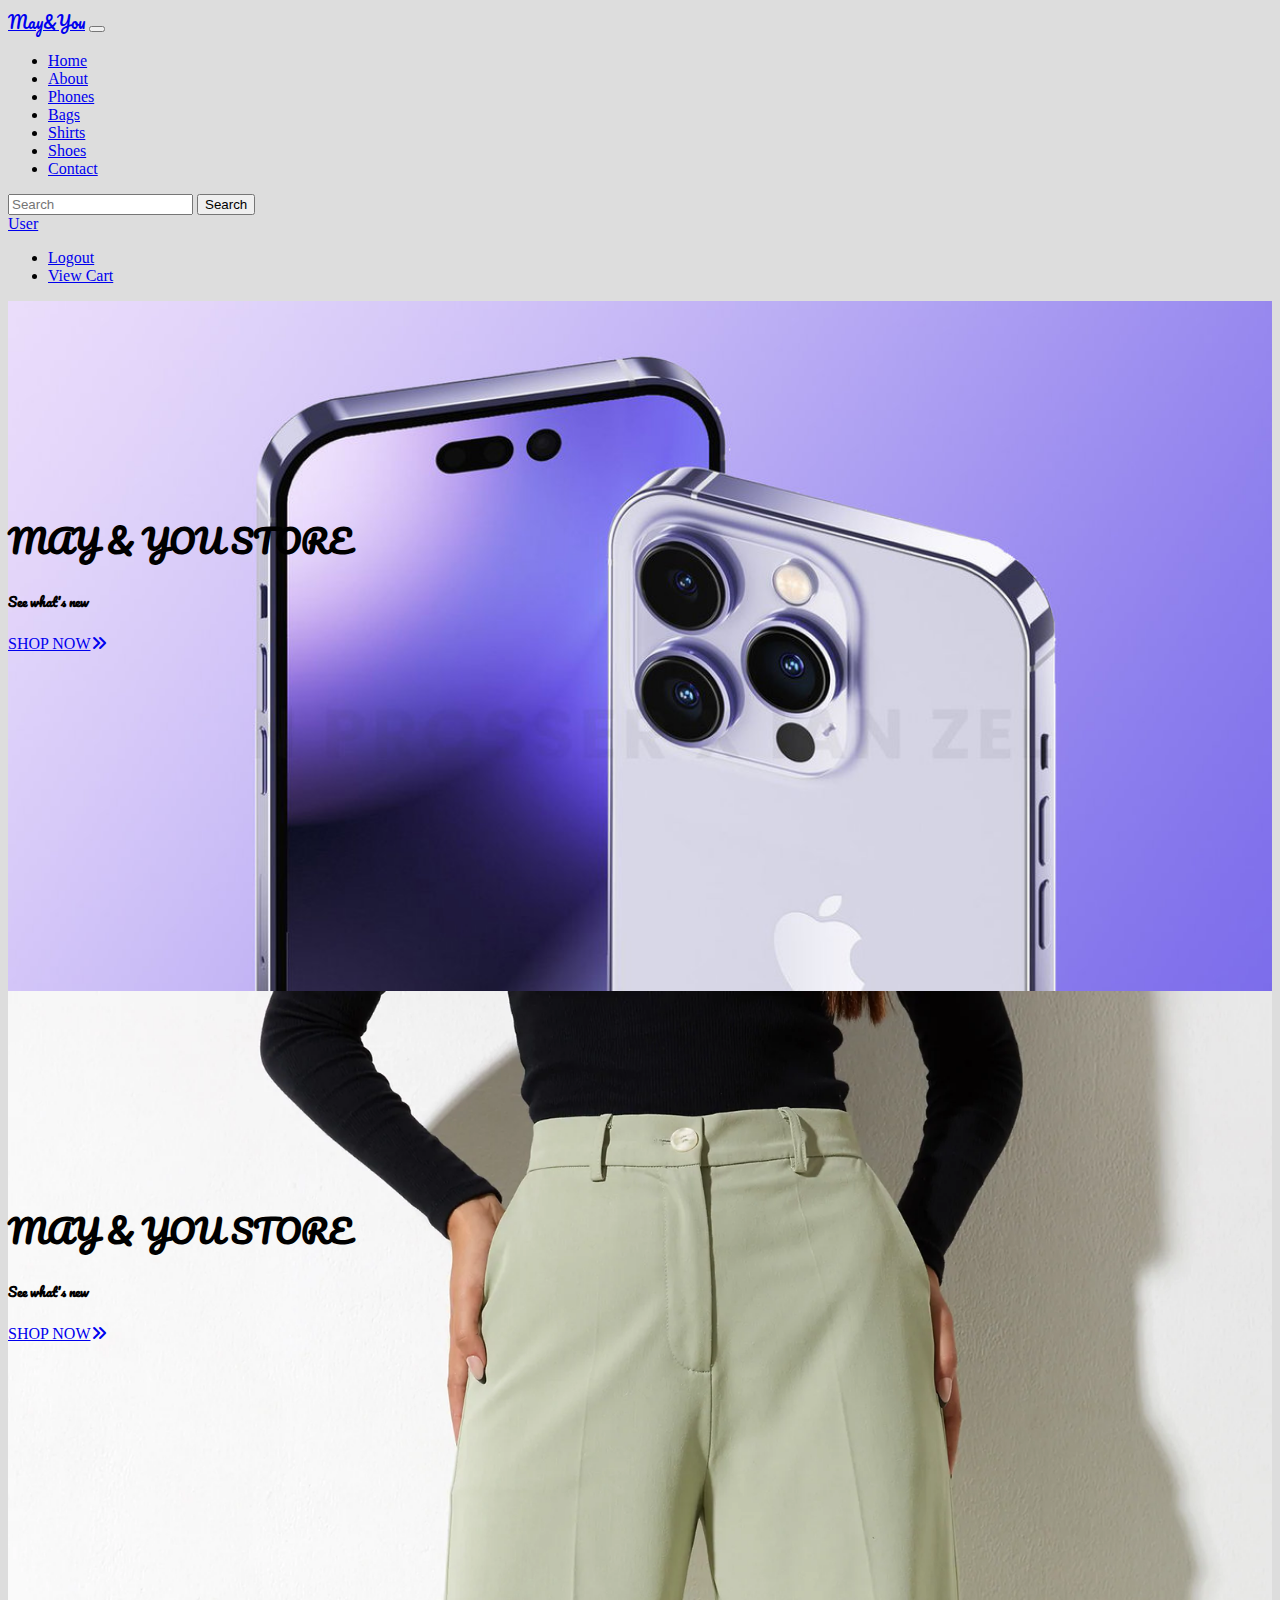
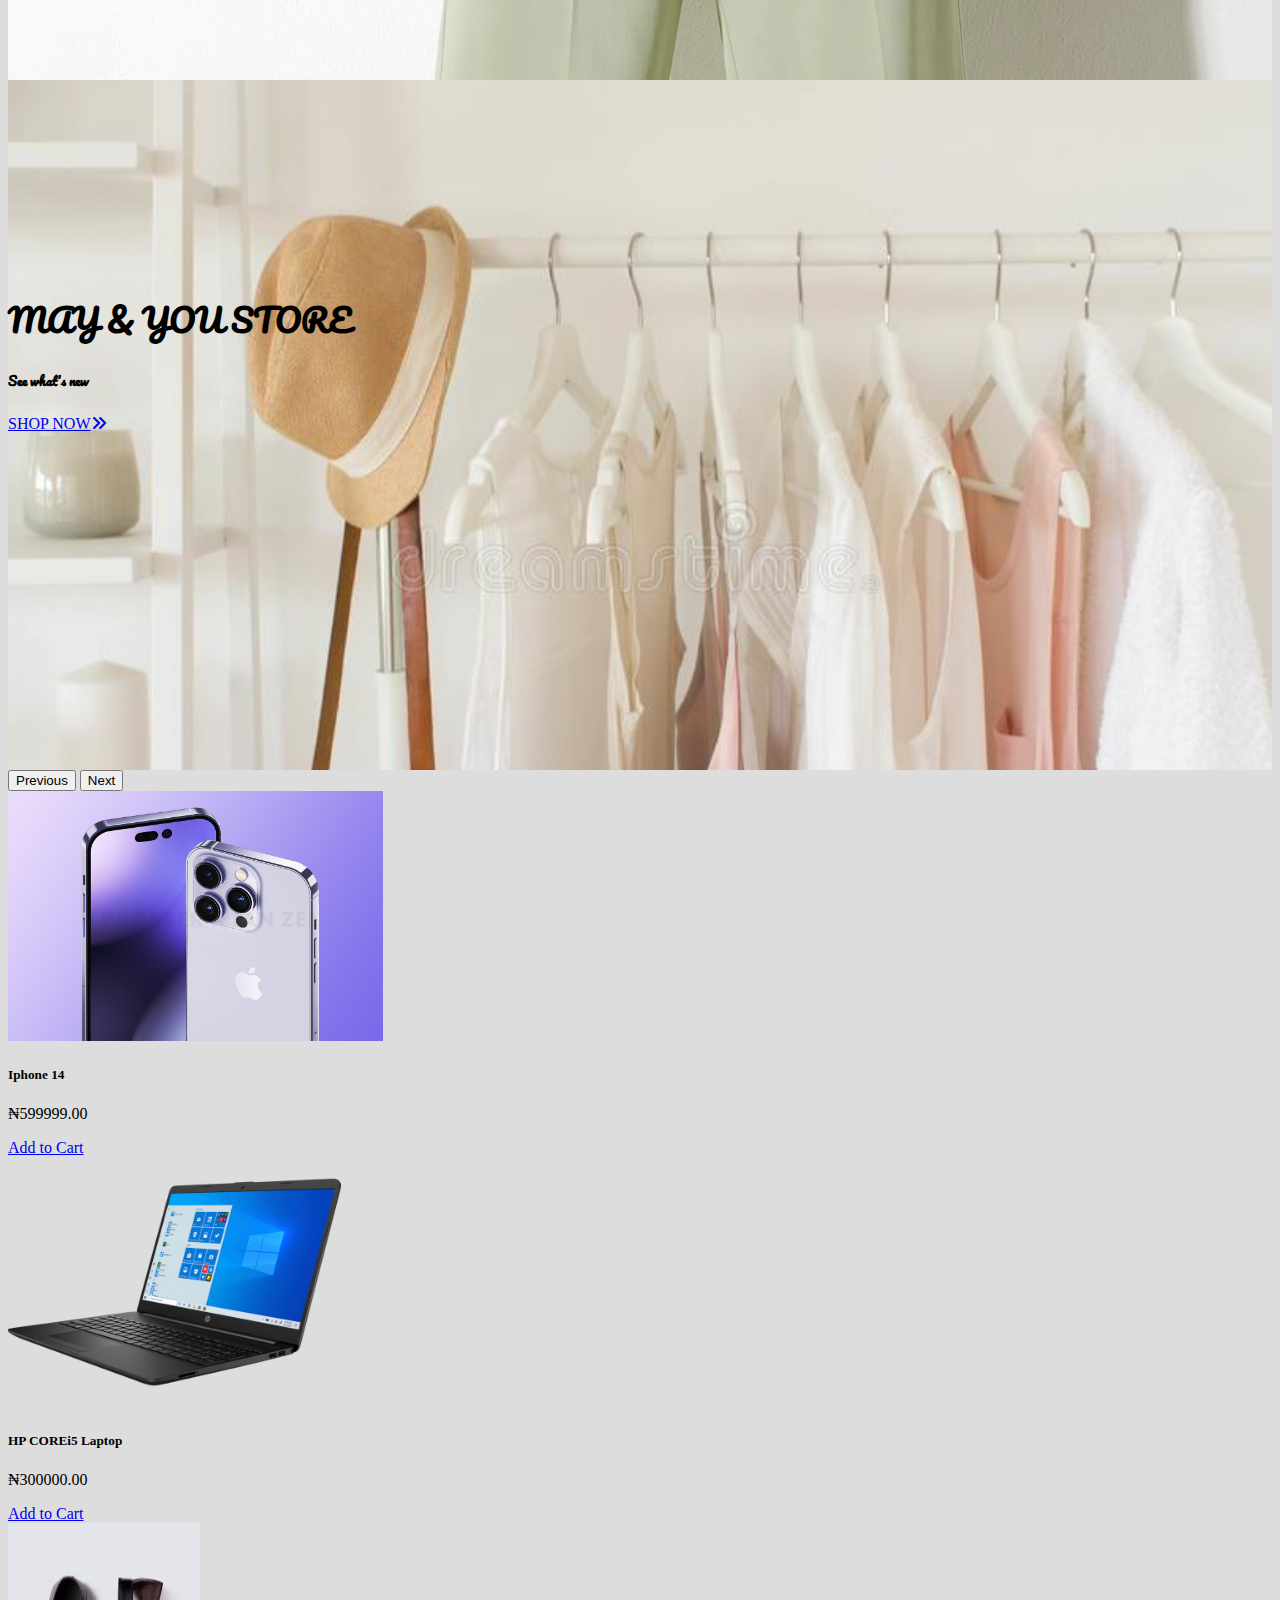
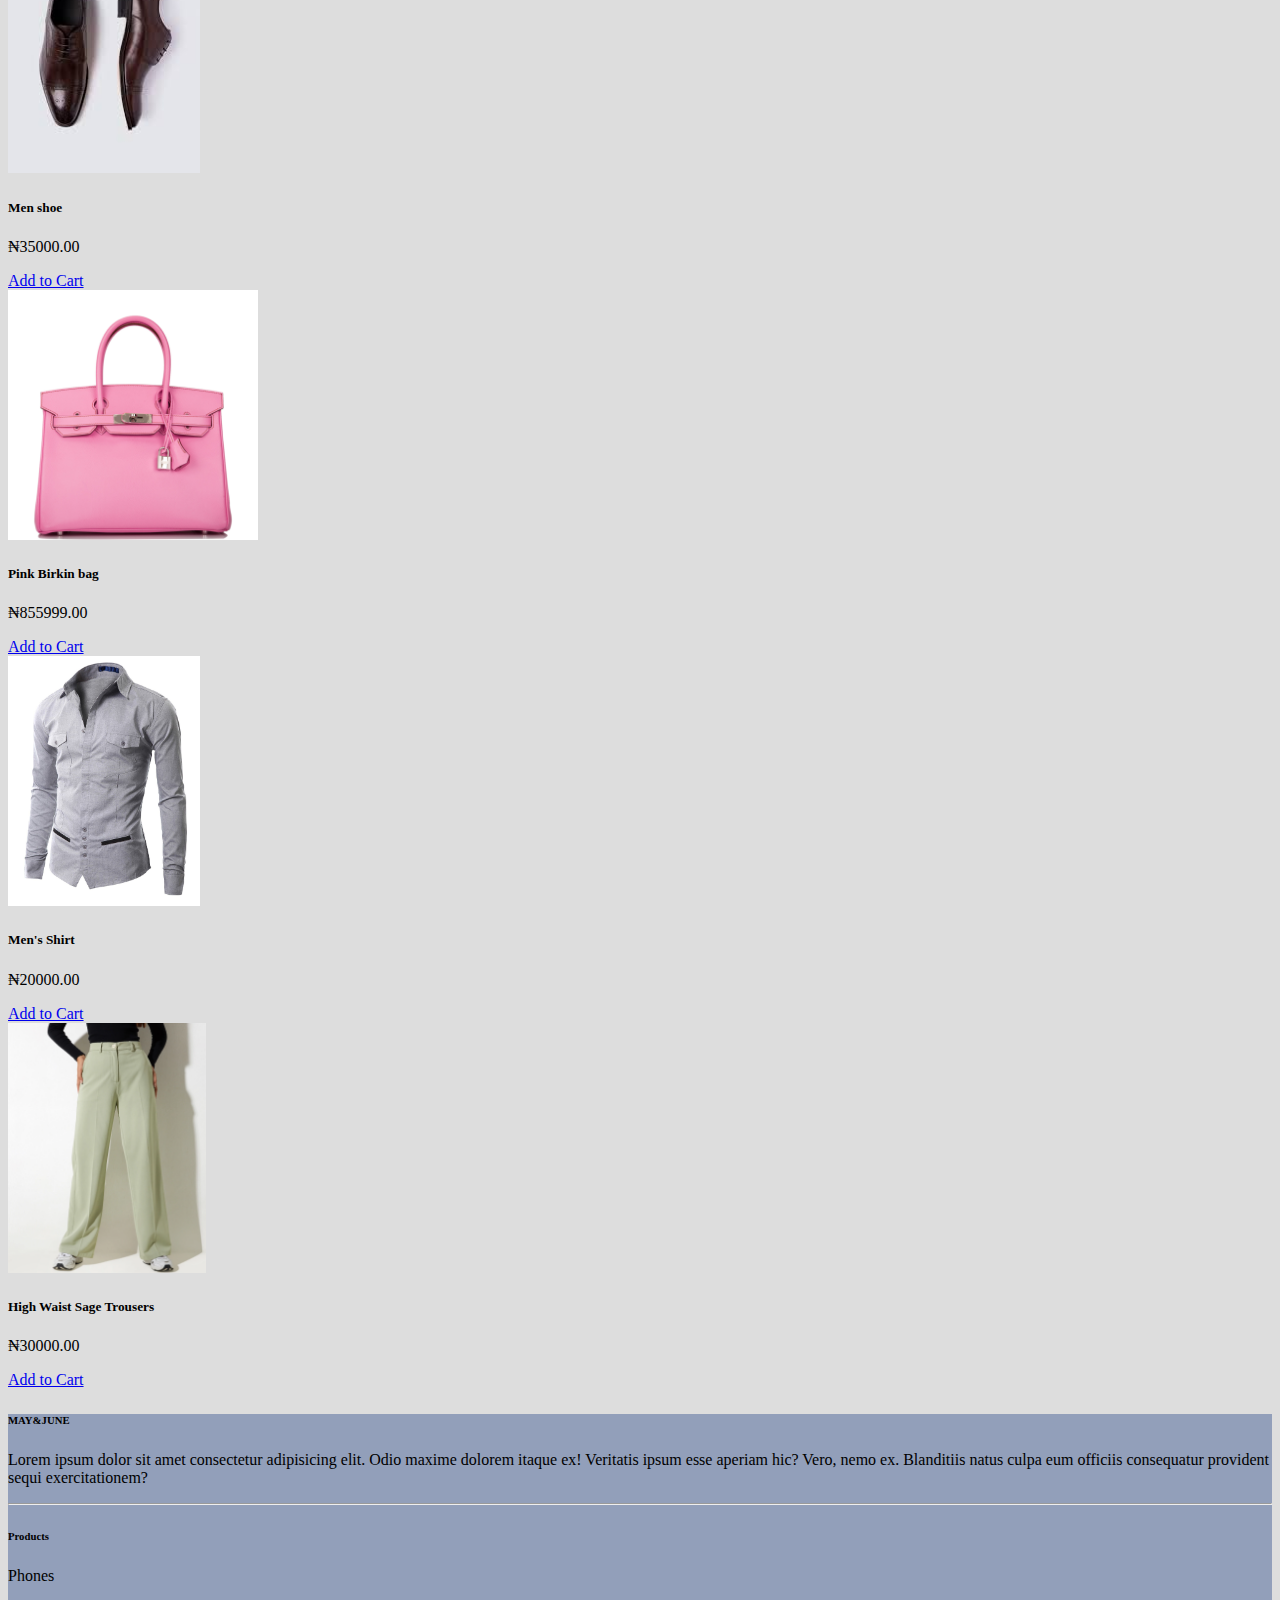
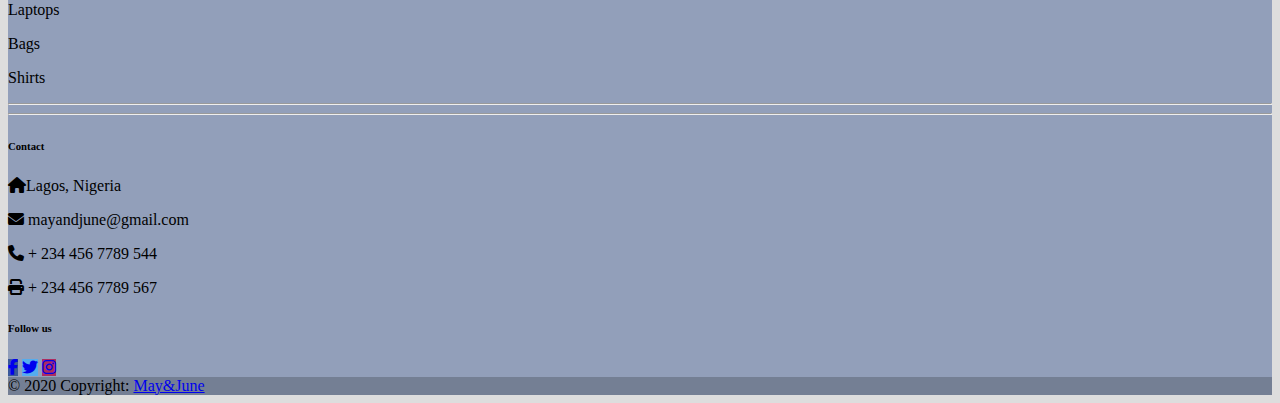
<file: assignment.html>
<!DOCTYPE html>
<html lang="en">
<head>
    <meta charset="UTF-8">
    <meta name="viewport" content="width=device-width, initial-scale=1.0">
    <title>Document</title>
    <link rel="stylesheet" href="https://fonts.googleapis.com/css?family=Pacifico">
    <link rel="stylesheet" href="css/style.css">
    <link rel="stylesheet" href="https://cdnjs.cloudflare.com/ajax/libs/font-awesome/6.2.0/css/all.min.css">
    <!-- CSS only -->
    <link href="https://cdn.jsdelivr.net/npm/bootstrap@5.2.1/dist/css/bootstrap.min.css" rel="stylesheet" integrity="sha384-iYQeCzEYFbKjA/T2uDLTpkwGzCiq6soy8tYaI1GyVh/UjpbCx/TYkiZhlZB6+fzT" crossorigin="anonymous">
<!-- JavaScript Bundle with Popper -->
    <script src="https://cdn.jsdelivr.net/npm/bootstrap@5.2.1/dist/js/bootstrap.bundle.min.js" integrity="sha384-u1OknCvxWvY5kfmNBILK2hRnQC3Pr17a+RTT6rIHI7NnikvbZlHgTPOOmMi466C8" crossorigin="anonymous"></script>
</head>

<body id="body">
    <nav class="navbar fixed-top navbar-expand-lg navbar-light fixed bg-primary">
        <div class="container-fluid">
          <a class="navbar-brand" href="#" style="font-family: 'Pacifico';">May&You</a>
          <button class="navbar-toggler" type="button" data-bs-toggle="collapse" data-bs-target="#navbarSupportedContent" aria-controls="navbarSupportedContent" aria-expanded="false" aria-label="Toggle navigation">
            <span class="navbar-toggler-icon"></span>
          </button>
          <div class="collapse navbar-collapse" id="navbarSupportedContent">
            <ul class="navbar-nav me-auto mb-2 mb-lg-0">
              <li class="nav-item">
                <a class="nav-link active" aria-current="page" href="#">Home</a>
              </li>
              <li class="nav-item">
                <a class="nav-link" href="#">About</a>
              </li>
              <li class="nav-item">
                <a class="nav-link" href="#">Phones</a>
              </li>
              <li class="nav-item">
                <a class="nav-link" href="#">Bags</a>
              </li>
              <li class="nav-item">
                <a class="nav-link" href="#">Shirts</a>
              </li>
              <li class="nav-item">
                <a class="nav-link" href="#">Shoes</a>
              </li>
              <li class="nav-item">
                <a class="nav-link" href="#">Contact</a>
              </li>
            </ul>
            <form class="d-flex">
              <input class="form-control me-2" type="search" id="search" placeholder="Search" aria-label="Search">
              <button class="btn btn-outline-success" type="submit" >Search</button>
            </form>
            <li class=" navbar-nav dropdown">
                <a class="nav-link dropdown-toggle" href="#" id="navbarDropdown" role="button" data-bs-toggle="dropdown" aria-expanded="false">
                  User
                </a>
                <ul class="dropdown-menu" aria-labelledby="navbarDropdown">
                  <li><a class="dropdown-item" href="#">Logout</a></li>
                  <li><a class="dropdown-item pr-3" href="#">View Cart</a></li>
                </ul>
            </li>
          </div>
        </div>
    </nav>
    <section>
        <div id="carouselExampleFade" class="carousel slide carousel-fade" data-bs-ride="carousel">
            <div class="carousel-inner h5" >
                <div class="carousel-item active text-center d-block w-100 style" style="background-image: url('images/phone.jpg'); background-repeat: no-repeat; background-size: cover; ">
                    <h1 data-animation="fadeInUp" data-delay="100ms">MAY & YOU STORE</h1>
                    <h5 data-animation="fadeInUp" data-delay="300ms" style="font-family: 'Pacifico';">See what's new</h5>
                    <a data-animation="fadeInUp" data-delay="500ms" href="#" class="btn btn-outline-secondary mt-50">SHOP NOW<i class="fa fa-angle-double-right"></i></a>
                </div>
                <div class="carousel-item text-center d-block w-100 style" style="background-image: url('images/trouser.webp'); background-repeat: no-repeat; background-size: cover; ">
                    <h1 data-animation="fadeInUp" data-delay="100ms">MAY & YOU STORE</h1>
                    <h5 data-animation="fadeInUp" data-delay="300ms" style="font-family: 'Pacifico';">See what's new</h5>
                    <a data-animation="fadeInUp" data-delay="500ms" href="#" class="btn btn-outline-secondary mt-50">SHOP NOW<i class="fa fa-angle-double-right"></i></a>
                </div>
                <div class="carousel-item text-center d-block w-100 style" style="background-image: url('images/bg3.jpg'); background-repeat: no-repeat; background-size: cover; ">
                    <h1 data-animation="fadeInUp" data-delay="100ms">MAY & YOU STORE</h1>
                    <h5 data-animation="fadeInUp" data-delay="300ms" style="font-family: 'Pacifico';">See what's new</h5>
                    <a data-animation="fadeInUp" data-delay="500ms" href="#" class="btn btn-outline-secondary mt-50">SHOP NOW<i class="fa fa-angle-double-right"></i></a>
                </div>
            </div>
            <button class="carousel-control-prev" type="button" data-bs-target="#carouselExampleFade" data-bs-slide="prev">
                <span class="carousel-control-prev-icon" aria-hidden="true"></span>
                <span class="visually-hidden">Previous</span>
            </button>
            <button class="carousel-control-next" type="button" data-bs-target="#carouselExampleFade" data-bs-slide="next">
                <span class="carousel-control-next-icon" aria-hidden="true"></span>
                <span class="visually-hidden">Next</span>
            </button>
        </div>
    </section>


    <div class="container pt-3">
        <div class="row">
            <div class="col-md-4 pt-3">
                <div class="card" style="width: 18rem;">
                    <div class="card-body">
                        <img src="images/phone.jpg" class="card-img-top" alt="...">
                        <h5 class="card-title">Iphone 14</h5>
                        <p class="card-text"> &#8358;599999.00</p>
                        <a href="#" class="btn btn-primary">Add to Cart</a>
                    </div>
                </div>
            </div> 
            <div class="col-md-4 pt-3">
                <div class="card" style="width: 18rem;">
                    <div class="card-body">
                        <img src="images/laptop.png" class="card-img-top" alt="...">
                        <h5 class="card-title">HP COREi5 Laptop</h5>
                        <p class="card-text"> &#8358;300000.00</p>
                        <a href="#" class="btn btn-primary">Add to Cart</a>
                    </div>
                </div>
            </div> 
            <div class="col-md-4 pt-3">
            <div class="card" style="width: 18rem;">
                <div class="card-body">
                    <img src="images/shoe.jpg" class="card-img-top" alt="..." height="300px">
                    <h5 class="card-title">Men shoe</h5>
                    <p class="card-text"> &#8358;35000.00</p>
                    <a href="#" class="btn btn-primary">Add to Cart</a>
                </div>
            </div>
            </div> 
            <div class="col-md-4 pt-3">
            <div class="card" style="width: 18rem;">
                <div class="card-body">
                    <img src="images/bag.jpg" class="card-img-top" alt="...">
                    <h5 class="card-title">Pink Birkin bag</h5>
                    <p class="card-text"> &#8358;855999.00</p>
                    <a href="#" class="btn btn-primary">Add to Cart</a>
                </div>
            </div>
            </div> 
            <div class="col-md-4 pt-3">
            <div class="card" style="width: 18rem;">
                <div class="card-body">
                    <img src="images/shirt.jpg" class="card-img-top" alt="...">
                    <h5 class="card-title">Men's Shirt</h5>
                    <p class="card-text"> &#8358;20000.00</p>
                    <a href="#" class="btn btn-primary">Add to Cart</a>
                </div>
            </div>
            </div> 
            <div class="col-md-4 pt-3">
            <div class="card" style="width: 18rem;">
                <div class="card-body">
                  <img src="images/trouser.webp" class="card-img-top" alt="...">
                    <h5 class="card-title">High Waist Sage Trousers</h5>
                    <p class="card-text"> &#8358;30000.00</p>
                    <a href="#" class="btn btn-primary">Add to Cart</a>
                </div>
            </div>
            </div> 
        </div>
    </div>
    <div class="pt-5">
        <!-- Footer -->
        <footer
                class="text-center text-lg-start text-white"
                style="background-color: #929fba"
                >
          <!-- Grid container -->
          <div class="container p-4 pb-0">
            <!-- Section: Links -->
            <section class="">
              <!--Grid row-->
              <div class="row">
                <!-- Grid column -->
                <div class="col-md-3 col-lg-3 col-xl-3 mx-auto mt-3">
                  <h6 class="text-uppercase mb-4 font-weight-bold">
                    MAY&JUNE
                  </h6>
                  <p>
                    Lorem ipsum dolor sit amet consectetur adipisicing elit. Odio maxime dolorem itaque ex!
                    Veritatis ipsum esse aperiam hic? Vero,
                    nemo ex. Blanditiis natus culpa eum officiis consequatur provident sequi exercitationem?
                  </p>
                </div>
                <!-- Grid column -->
      
                <hr class="w-100 clearfix d-md-none" />
      
                <!-- Grid column -->
                <div class="col-md-2 col-lg-2 col-xl-2 mx-auto mt-3">
                  <h6 class="text-uppercase mb-4 font-weight-bold">Products</h6>
                  <p>
                    <a class="text-white">Phones</a>
                  </p>
                  <p>
                    <a class="text-white">Laptops</a>
                  </p>
                  <p>
                    <a class="text-white">Bags</a>
                  </p>
                  <p>
                    <a class="text-white">Shirts</a>
                  </p>
                </div>
                <!-- Grid column -->
      
                <hr class="w-100 clearfix d-md-none" />
      
                <!-- Grid column -->
                <hr class="w-100 clearfix d-md-none" />
      
                <!-- Grid column -->
                <div class="col-md-4 col-lg-3 col-xl-3 mx-auto mt-3">
                  <h6 class="text-uppercase mb-4 font-weight-bold">Contact</h6>
                  <p><i class="fas fa-home mr-3"></i>Lagos, Nigeria</p>
                  <p><i class="fas fa-envelope mr-3"></i> mayandjune@gmail.com</p>
                  <p><i class="fas fa-phone mr-3"></i> + 234 456 7789 544</p>
                  <p><i class="fas fa-print mr-3"></i> + 234 456 7789 567</p>
                </div>
                <!-- Grid column -->
      
                <!-- Grid column -->
                <div class="col-md-3 col-lg-2 col-xl-2 mx-auto mt-3">
                  <h6 class="text-uppercase mb-4 font-weight-bold">Follow us</h6>
      
                  <!-- Facebook -->
                  <a
                     class="btn btn-primary btn-floating m-1"
                     style="background-color: #3b5998"
                     href="#!"
                     role="button"
                     ><i class="fab fa-facebook-f"></i
                    ></a>
      
                  <!-- Twitter -->
                  <a
                     class="btn btn-primary btn-floating m-1"
                     style="background-color: #55acee"
                     href="#!"
                     role="button"
                     ><i class="fab fa-twitter"></i
                    ></a>
                  <!-- Instagram -->
                  <a
                     class="btn btn-primary btn-floating m-1"
                     style="background-color: #ac2b61"
                     href="#!"
                     role="button"
                     ><i class="fab fa-instagram"></i
                    ></a>
                </div>
              </div>
              <!--Grid row-->
            </section>
            <!-- Section: Links -->
          </div>
          <!-- Grid container -->
      
          <!-- Copyright -->
          <div
               class="text-center p-3"
               style="background-color: rgba(0, 0, 0, 0.2)"
               >
            © 2020 Copyright:
            <a class="text-white" href="https://mdbootstrap.com/"
               >May&June</a
              >
          </div>
          <!-- Copyright -->
        </footer>
        <!-- Footer -->
      </div>
      <!-- End of .container -->

    <script src="js/assignment.js"></script>  
    <script src="js/jquery-3.3.1.slim.min.js"></script>
    <!-- <script src="js/bootstrap.min.js"></script>
    <script src="js/popper.min.js"></script> -->

</body>
</html>
</file>
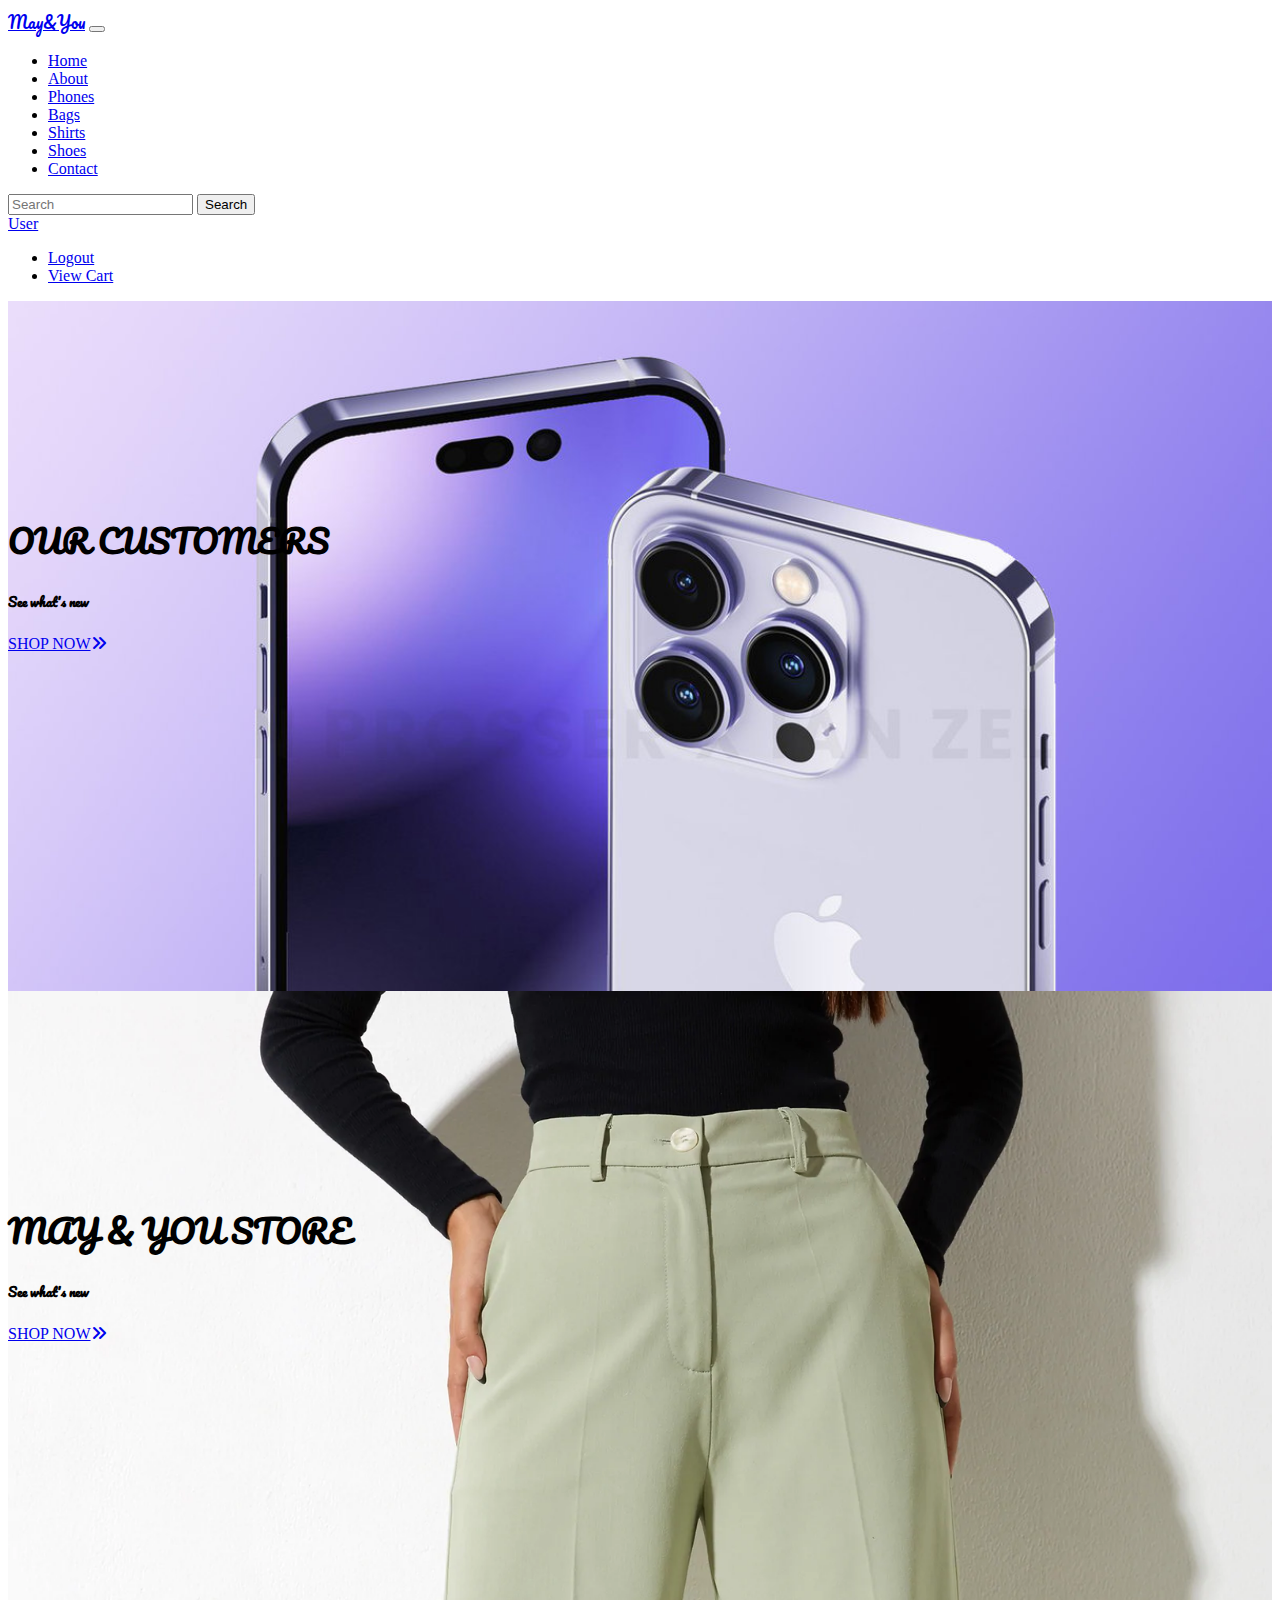
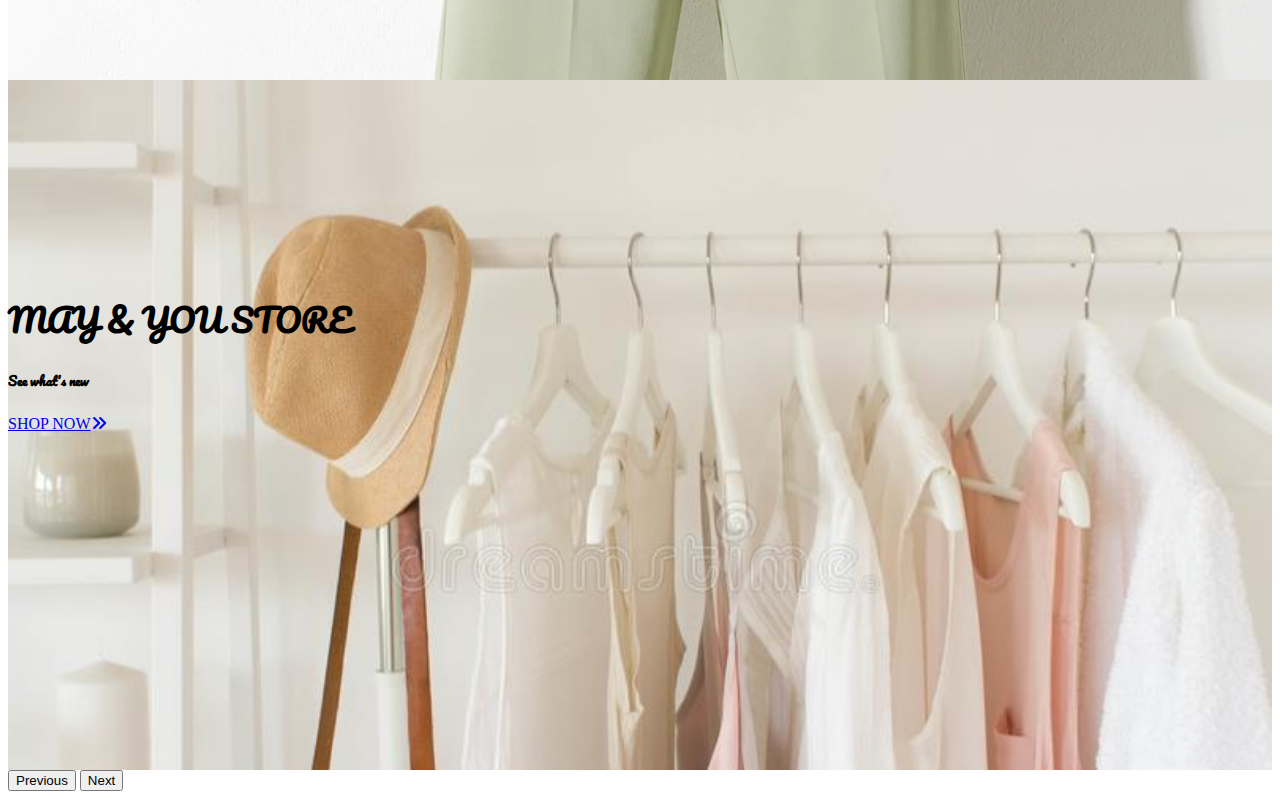
<file: customers.html>
<!DOCTYPE html>
<html lang="en">
<head>
    <meta charset="UTF-8">
    <meta name="viewport" content="width=device-width, initial-scale=1.0">
    <title>Document</title>
    <link rel="stylesheet" href="https://fonts.googleapis.com/css?family=Pacifico">
    <link rel="stylesheet" href="css/style.css">
    <link rel="stylesheet" href="https://cdnjs.cloudflare.com/ajax/libs/font-awesome/6.2.0/css/all.min.css">
    <!-- CSS only -->
    <link href="https://cdn.jsdelivr.net/npm/bootstrap@5.2.1/dist/css/bootstrap.min.css" rel="stylesheet" integrity="sha384-iYQeCzEYFbKjA/T2uDLTpkwGzCiq6soy8tYaI1GyVh/UjpbCx/TYkiZhlZB6+fzT" crossorigin="anonymous">
<!-- JavaScript Bundle with Popper -->
    <script src="https://cdn.jsdelivr.net/npm/bootstrap@5.2.1/dist/js/bootstrap.bundle.min.js" integrity="sha384-u1OknCvxWvY5kfmNBILK2hRnQC3Pr17a+RTT6rIHI7NnikvbZlHgTPOOmMi466C8" crossorigin="anonymous"></script>
</head>
<body>
    <nav class="navbar fixed-top navbar-expand-lg navbar-light fixed bg-primary">
        <div class="container-fluid">
          <a class="navbar-brand" href="#" style="font-family: 'Pacifico';">May&You</a>
          <button class="navbar-toggler" type="button" data-bs-toggle="collapse" data-bs-target="#navbarSupportedContent" aria-controls="navbarSupportedContent" aria-expanded="false" aria-label="Toggle navigation">
            <span class="navbar-toggler-icon"></span>
          </button>
          <div class="collapse navbar-collapse" id="navbarSupportedContent">
            <ul class="navbar-nav me-auto mb-2 mb-lg-0">
              <li class="nav-item">
                <a class="nav-link active" aria-current="page" href="#">Home</a>
              </li>
              <li class="nav-item">
                <a class="nav-link" href="#">About</a>
              </li>
              <li class="nav-item">
                <a class="nav-link" href="#">Phones</a>
              </li>
              <li class="nav-item">
                <a class="nav-link" href="#">Bags</a>
              </li>
              <li class="nav-item">
                <a class="nav-link" href="#">Shirts</a>
              </li>
              <li class="nav-item">
                <a class="nav-link" href="#">Shoes</a>
              </li>
              <li class="nav-item">
                <a class="nav-link" href="#">Contact</a>
              </li>
            </ul>
            <form class="d-flex">
              <input class="form-control me-2" type="search" placeholder="Search" aria-label="Search">
              <button class="btn btn-outline-success" type="submit">Search</button>
            </form>
            <li class=" navbar-nav dropdown">
                <a class="nav-link dropdown-toggle" href="#" id="navbarDropdown" role="button" data-bs-toggle="dropdown" aria-expanded="false">
                  User
                </a>
                <ul class="dropdown-menu" aria-labelledby="navbarDropdown">
                  <li><a class="dropdown-item" href="#">Logout</a></li>
                  <li><a class="dropdown-item pr-3" href="#">View Cart</a></li>
                </ul>
            </li>
          </div>
        </div>
    </nav>
    <section>
      <div id="carouselExampleFade" class="carousel slide carousel-fade" data-bs-ride="carousel">
          <div class="carousel-inner h5" >
              <div class="carousel-item active text-center d-block w-100 style" style="background-image: url('images/phone.jpg'); background-repeat: no-repeat; background-size: cover; ">
                  <h1 data-animation="fadeInUp" data-delay="100ms">OUR CUSTOMERS</h1>
                  <h5 data-animation="fadeInUp" data-delay="300ms" style="font-family: 'Pacifico';">See what's new</h5>
                  <a data-animation="fadeInUp" data-delay="500ms" href="#" class="btn btn-outline-secondary mt-50">SHOP NOW<i class="fa fa-angle-double-right"></i></a>
              </div>
              <div class="carousel-item text-center d-block w-100 style" style="background-image: url('images/trouser.webp'); background-repeat: no-repeat; background-size: cover; ">
                  <h1 data-animation="fadeInUp" data-delay="100ms">MAY & YOU STORE</h1>
                  <h5 data-animation="fadeInUp" data-delay="300ms" style="font-family: 'Pacifico';">See what's new</h5>
                  <a data-animation="fadeInUp" data-delay="500ms" href="#" class="btn btn-outline-secondary mt-50">SHOP NOW<i class="fa fa-angle-double-right"></i></a>
              </div>
              <div class="carousel-item text-center d-block w-100 style" style="background-image: url('images/bg3.jpg'); background-repeat: no-repeat; background-size: cover; ">
                  <h1 data-animation="fadeInUp" data-delay="100ms">MAY & YOU STORE</h1>
                  <h5 data-animation="fadeInUp" data-delay="300ms" style="font-family: 'Pacifico';">See what's new</h5>
                  <a data-animation="fadeInUp" data-delay="500ms" href="#" class="btn btn-outline-secondary mt-50">SHOP NOW<i class="fa fa-angle-double-right"></i></a>
              </div>
          </div>
          <button class="carousel-control-prev" type="button" data-bs-target="#carouselExampleFade" data-bs-slide="prev">
              <span class="carousel-control-prev-icon" aria-hidden="true"></span>
              <span class="visually-hidden">Previous</span>
          </button>
          <button class="carousel-control-next" type="button" data-bs-target="#carouselExampleFade" data-bs-slide="next">
              <span class="carousel-control-next-icon" aria-hidden="true"></span>
              <span class="visually-hidden">Next</span>
          </button>
      </div>
  </section>
  
    <div class="container">
        <div class="row">
            <div class="col-md-3">
              <span id="fetchCustomers"></span>
            </div>
        </div>
    </div>


    <script src="js/jquery-3.3.1.slim.min.js"></script>
    <script src="js/assignment.js"></script>
</body>
</html>
</file>
<file: css/style.css>
#body {
    background-color: #ddd;
}

.carousel .carousel-item {
  height: 500px;
}

.carousel-item img {
    position: absolute;
    object-fit: cover;
    top: 0;
    left: 0;
    min-height: 500px;
}
.style{
    padding-top: 15%;
}
.style h1{
    font-family: 'Pacifico';
}
.card img{
    min-height: 250px;
    max-height: 250px;
}
</file>
